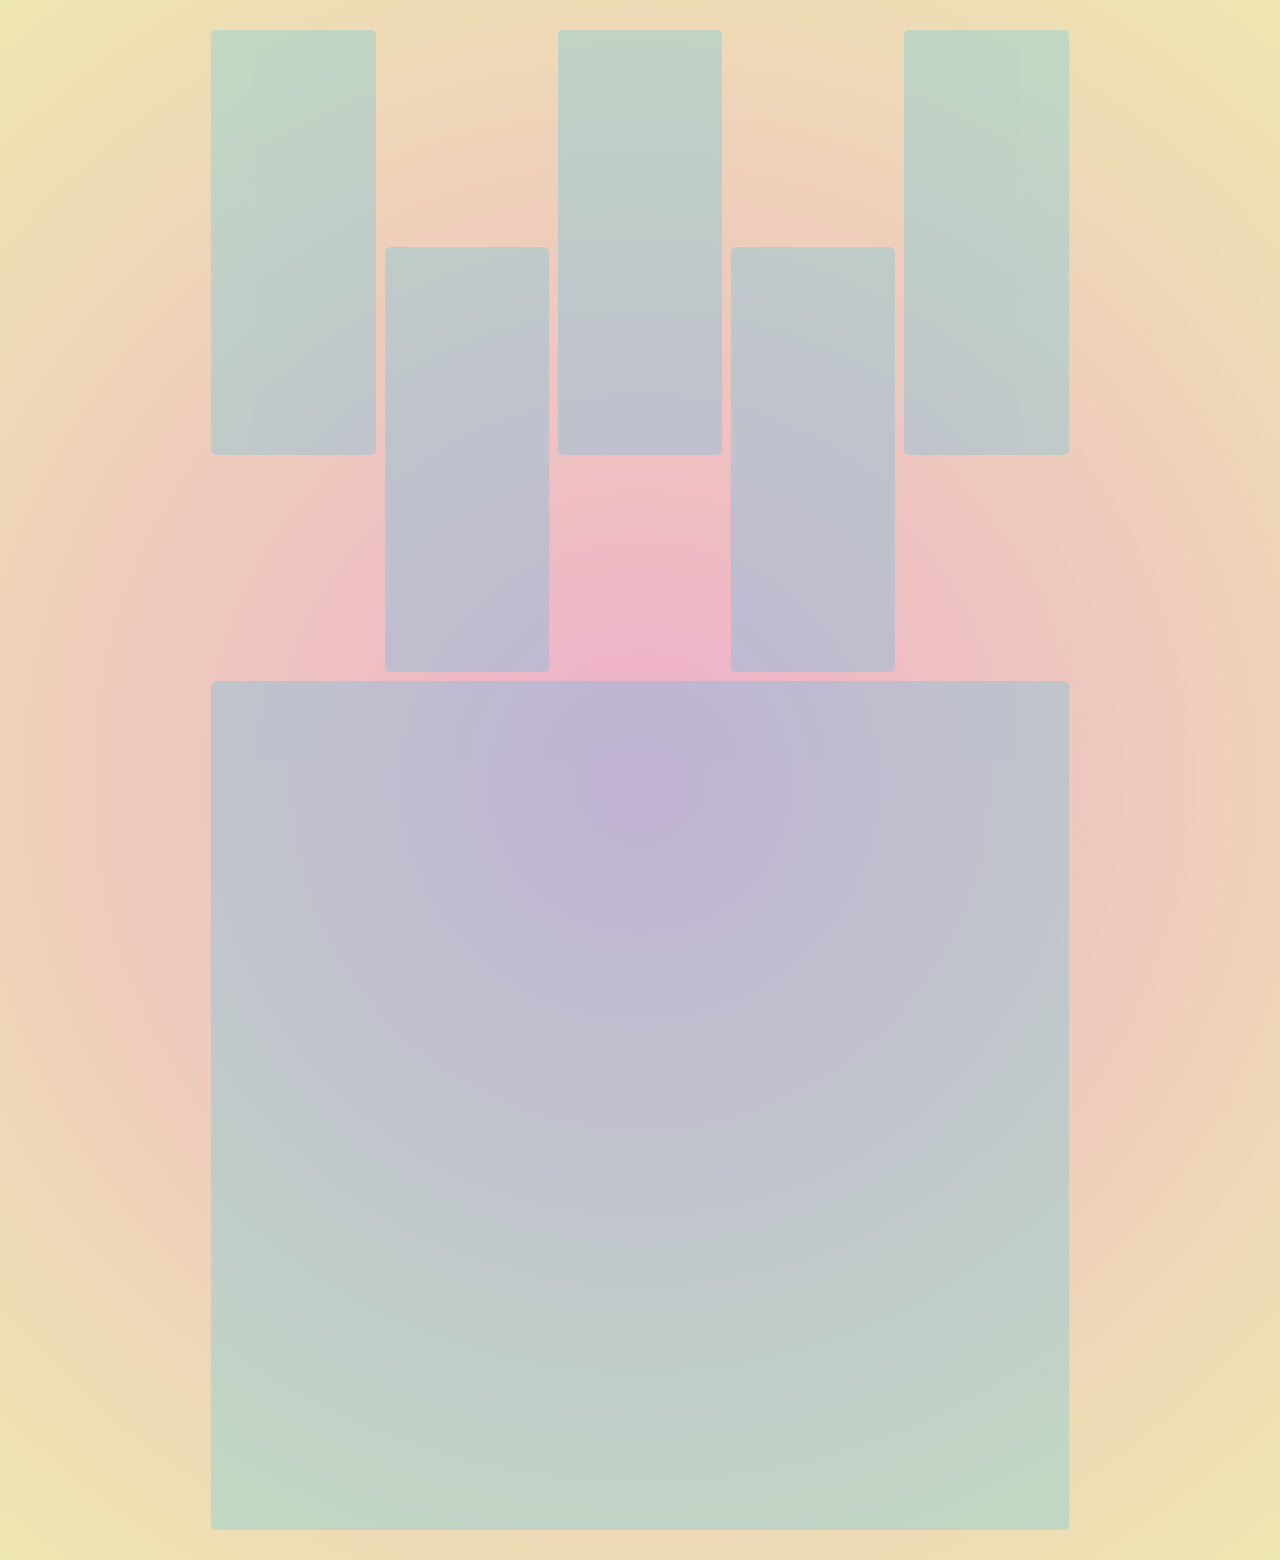
<file: assignment2/index.html>
<!DOCTYPE html>

<html lang="en">
    
    <head>

        <meta charset="utf-8" name="viewport" content="width=device-width, initial-scale=1.0">

        <link rel="stylesheet" href="style.css"> <!-- references the css stylesheet -->

        <script src="script.js"></script>

    </head>

    <body>
        <div id="grid-container-bg">
            <button class="grid-item-one" id="box-one"></button>
            <button class="grid-item-one" id="box-two"></button>
            <button class="grid-item-one" id="box-three"></button>
            <button class="grid-item-one" id="box-four"></button>
            <button class="grid-item-one" id="box-five"></button>
            <button class="grid-item-one" id="box-seven"></button>
        </div>

    </body>

</html>
</file>
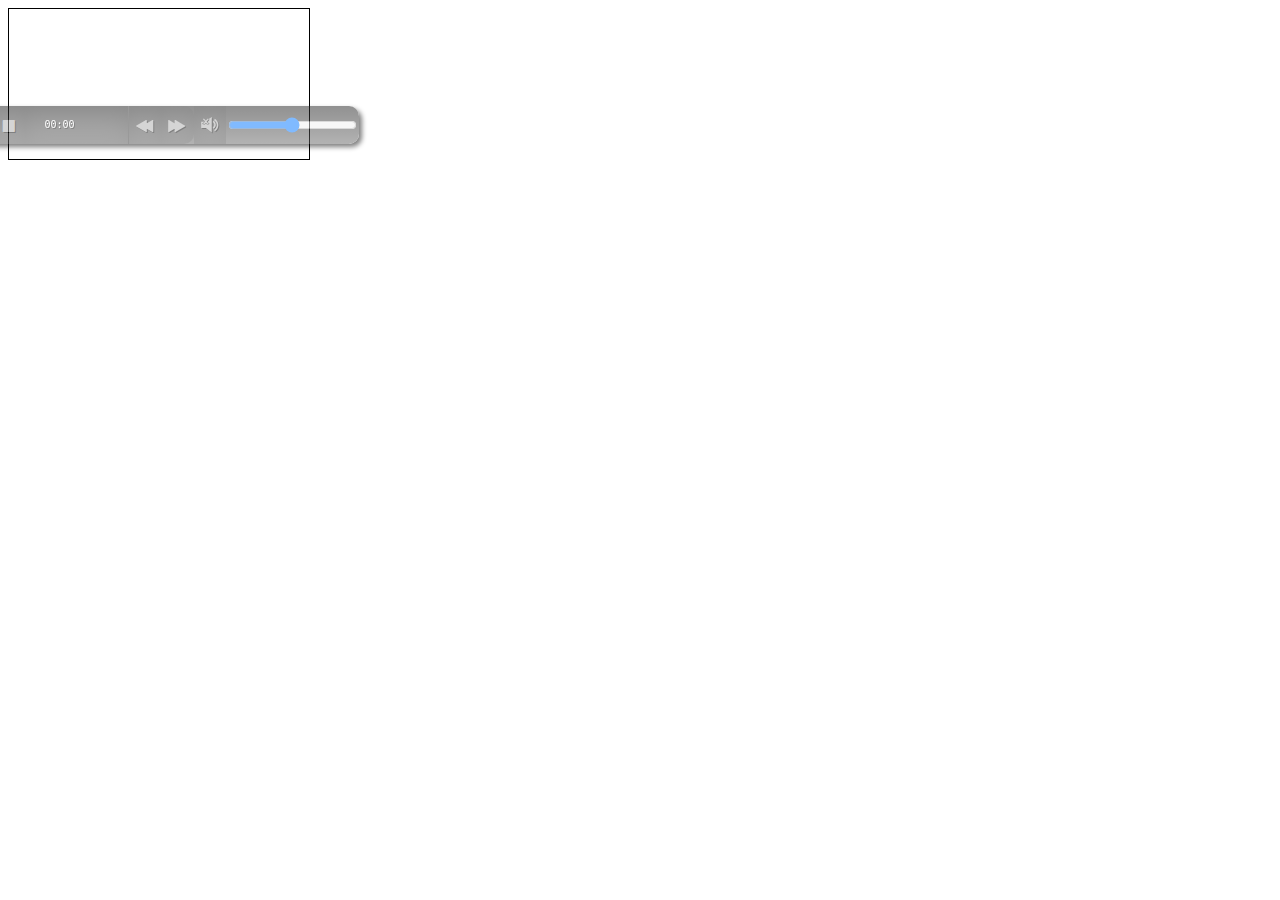
<file: exercise4/index.html>
<!-- This exercise is built off the MDN Video and Audio APIs tutorial written by MDN contributors  -->
<!-- https://developer.mozilla.org/en-US/docs/Learn/JavaScript/Client-side_web_APIs/Video_and_audio_APIs -->
<!-- The base files from the example were modified and filled in via the tutorial and some extra commenting by Patrick McMahon -->
<!-- Orginal Files: https://github.com/mdn/learning-area/blob/main/javascript/apis/video-audio/start/media-player-start.zip -->

<!DOCTYPE HTML>
<html lang="en-gb">
  <head>
  	<meta charset="utf-8">
  	<title>Video player example</title>
  	<link rel="stylesheet" type="text/css" href="style.css">
  </head>
  <body>
    <div class="player"> <!-- div containing media player -->

      <video id="media" controls> <!-- video element -->
        <source src="https://thelongesthumstore.sgp1.cdn.digitaloceanspaces.com/IM-2250/miac.mp4" type="video/mp4">
      </video>

      <!-- <audio id="media" muted="false" controls>
        <source src="https://thelongesthumstore.sgp1.cdn.digitaloceanspaces.com/IM-2250/CHAABI-MAROC-MIX_CHAABI-MIX.mp3" type="audio/mp3">
      </audio> -->      

      <div class="controls video-controls">
      <!-- <div class="controls audio-controls"> -->

        <button class="play" data-icon="P" aria-label="play pause toggle"></button> <!-- this button changes on click via JavaScript function -->
        <button class="stop" data-icon="S" aria-label="stop"></button>
        <div class="timer"><div class="timer-bar"></div><span aria-label="timer" class="timer-span">00:00</span></div>
        <button class="rwd" data-icon="B" aria-label="rewind"></button>
        <button class="fwd" data-icon="F" aria-label="fast forward"></button>
        <button class="mute" data-icon="Q" arria-label="mute"></button>
        <!-- the mute button could benefit from having some visual feedback to indicate when it is engaged -->
        <input class="vol" type="range" min="0" max="1" step="0.01"> </input> <!-- min and max variables establish the range of volume. step sets how many increments of volume there are within the estalished range -->

      </div>
    </div>
    <script src="custom-player.js"></script> <!-- customizes the controls for the media player -->
  </body>
</html>

<!-- Due to file size I've instead provided links to the various media that you can include for the different contexts -->
<!-- Just put the links into the src attribute on the media player -->

<!-- Music to relax/study to -->
<!-- https://thelongesthumstore.sgp1.cdn.digitaloceanspaces.com/IM-2250/erokia_ambient-wave-56-msfxp7-78.mp3 -->
<!-- If you use erokia_ambient-wave-56-msfxp7-78.mp3 please include the following on your page -->

<!-- <p class="attribution">
  "<a target="_blank" rel="noopener noreferrer" href="https://freesound.org/people/Erokia/sounds/516902">Ambient Wave 56 - (MSfxP7 - 78)</a>" by 
  <a target="_blank" rel="noopener noreferrer" href="https://freesound.org/people/Erokia">Erokia</a> is licensed under 
  <a target="_blank" rel="noopener noreferrer" href="https://creativecommons.org/licenses/by-nc/4.0/?ref=openverse">CC BY-NC 4.0 
    <img src="https://mirrors.creativecommons.org/presskit/icons/cc.svg" style="height: 1em; margin-right: 0.125em; display: inline;"></img>
    <img src="https://mirrors.creativecommons.org/presskit/icons/by.svg" style="height: 1em; margin-right: 0.125em; display: inline;"></img>
    <img src="https://mirrors.creativecommons.org/presskit/icons/nc.svg" style="height: 1em; margin-right: 0.125em; display: inline;"></img>
  </a>. 
</p>  -->


<!-- Cooking/crafting tutorial video -->
<!-- https://thelongesthumstore.sgp1.cdn.digitaloceanspaces.com/IM-2250/berry-bunch_handheld-windmill-fan.mp4 -->
<!-- If you use berry-bunch_handheld-windmill-fan.mp4 please include the following on your page -->
<!-- <p class="attribution">
  "<a target="_blank" rel="noopener noreferrer" href="https://vimeo.com/719005078">Art Time, Handheld Windmill / Fan</a>" by 
  <a target="_blank" rel="noopener noreferrer" href="https://vimeo.com/berrybunchfamily">theBerry Bunch</a> is licensed under 
  <a target="_blank" rel="noopener noreferrer" href="https://creativecommons.org/licenses/by-nc/4.0/?ref=openverse">CC BY-NC 4.0 
    <img src="https://mirrors.creativecommons.org/presskit/icons/cc.svg" style="height: 1em; margin-right: 0.125em; display: inline;"></img>
    <img src="https://mirrors.creativecommons.org/presskit/icons/by.svg" style="height: 1em; margin-right: 0.125em; display: inline;"></img>
    <img src="https://mirrors.creativecommons.org/presskit/icons/nc.svg" style="height: 1em; margin-right: 0.125em; display: inline;"></img>
  </a>. 
</p>  -->


<!-- Music video -->
<!-- https://thelongesthumstore.sgp1.cdn.digitaloceanspaces.com/IM-2250/miac.mp4 -->
<!-- No attribution needed -->


<!-- DJ mix -->
<!-- https://thelongesthumstore.sgp1.cdn.digitaloceanspaces.com/IM-2250/CHAABI-MAROC-MIX_CHAABI-MIX.mp3 -->
<!-- If you use CHAABI-MAROC-MIX_CHAABI-MIX.mp3 please include the following on your page -->
<!--  <p class="attribution">
  "<a target="_blank" rel="noopener noreferrer" href="https://www.jamendo.com/track/739121">CHAABI MAROC MIX</a>" by 
  <a target="_blank" rel="noopener noreferrer" href="https://www.jamendo.com/artist/367146/CHAABI_MIX">CHAABI MIX</a> is licensed under 
  <a target="_blank" rel="noopener noreferrer" href="https://creativecommons.org/licenses/by-nc-sa/3.0/?ref=openverse">CC BY-NC-SA 3.0 
    <img src="https://mirrors.creativecommons.org/presskit/icons/cc.svg" style="height: 1em; margin-right: 0.125em; display: inline;"></img>
    <img src="https://mirrors.creativecommons.org/presskit/icons/by.svg" style="height: 1em; margin-right: 0.125em; display: inline;"></img>
    <img src="https://mirrors.creativecommons.org/presskit/icons/nc.svg" style="height: 1em; margin-right: 0.125em; display: inline;"></img>
    <img src="https://mirrors.creativecommons.org/presskit/icons/sa.svg" style="height: 1em; margin-right: 0.125em; display: inline;"></img>
  </a>. 
</p>  -->


<!-- Music album -->
<!-- https://thelongesthumstore.sgp1.cdn.digitaloceanspaces.com/IM-2250/p-hase_Hes.mp3 -->
<!-- https://thelongesthumstore.sgp1.cdn.digitaloceanspaces.com/IM-2250/p-hase_Dry-Down-feat-Ben-Snaath.mp3 -->
<!-- https://thelongesthumstore.sgp1.cdn.digitaloceanspaces.com/IM-2250/p-hase_Leapt.mp3 -->
<!-- https://thelongesthumstore.sgp1.cdn.digitaloceanspaces.com/IM-2250/p-hase_Water-Feature.mp3 -->
<!-- No attribution needed -->
</file>
<file: assignment2/style.css>
* { /* this includes the padding and border in the elements width and height */
    box-sizing: border-box;
    margin: 0;
  }
  
  :root { /* this is the section where i placed all my colors, they arent all being used bowever it was useful to have them all here to experiement with different designs */
    --colour-one: rgba(246,148, 79,1); 
    --colour-two: rgba(255,199,159,1);
    --colour-three: rgba(255,174,116,1);
    --colour-four: rgba(228,117, 39,1);
    --colour-five: rgba(180, 84, 16,1);
    --colour-six: rgb(10, 193, 254);
  }

  body { /* this section of code sets the gradient background for the website */
    background: rgb(238,174,202);
background: radial-gradient(circle, rgba(238,174,202,1) 0%, rgba(233,222,148,0.7427564775910365) 100%);
  }
  
  * {
      margin: 0;
      padding: 0;
    }

    #grid-container-bg{
       /*  background-color: var(--colour-one); */
        opacity: 0.2;
        width: 67vw;
        height: 1500px;
        display: grid;
        grid-template-columns: 1fr 1fr 1fr 1fr 1fr;
        grid-template-rows: 1fr 1fr 1fr 1fr 3fr;
        /* I used the 'gap' property to ensure there was a consisten gap wtween the grid containers */
        /* the 'vh' unit allows the gaps to adjust in size relative to the viewport */
        gap: 1vh;
        margin: 0 auto; /* i used auto here to centre the grid in its parent element */
        margin-top: 30px;
        margin-bottom: 30px; /* the top and bottom margins allow for space at the top and bottom of the page */
    }

    .grid-item-one { /* sets the border for all the grids */
        border: none;
        border-radius: 5px; /* makes rounded corners */
    }

    button:hover { 
        opacity: 0.5; 
    }

/* this section contains all the different boxes */
    #box-one{
        grid-row: 1/3;
        grid-column: 1/2;
        background-color: var(--colour-six);
    }

    #box-two{
        grid-row: 1/3;
        grid-column: 3/4;
        background-color: var(--colour-six);
    }

    #box-three{
        grid-row: 2/4;
        grid-column: 2/3;
        background-color: var(--colour-six);
    }
 
    #box-four{
        grid-row: 2/4;
        grid-column: 4/5;
        background-color: var(--colour-six);
    }

    #box-five{
        grid-row: 1/3;
        grid-column: 5/6;
        background-color: var(--colour-six);
    }

    #box-seven{
        grid-row: 4/7;
        grid-column: 1/6;
        background-color: var(--colour-six);
    }
</file>
<file: exercise4/style.css>
@font-face {
    font-family: 'HeydingsControlsRegular';
    src: url('fonts/heydings_controls-webfont.eot');
    src: url('fonts/heydings_controls-webfont.eot?#iefix') format('embedded-opentype'),
         url('fonts/heydings_controls-webfont.woff') format('woff'),
         url('fonts/heydings_controls-webfont.ttf') format('truetype');
    font-weight: normal;
    font-style: normal;
}

video {
  border: 1px solid black;
}

p {
  position: absolute;
  top: 310px;
}

.player {
  position: absolute;
}

.video-controls {
  visibility: hidden;
  opacity: 0.5;
  width: 400px;
  border-radius: 10px;
  position: absolute;
  bottom: 20px;
  left: 50%;
  margin-left: -200px;
  background-color: black;
  box-shadow: 3px 3px 5px black;
  transition: 1s all;
  display: flex;
}

.audio-controls {
  visibility: hidden;
  opacity: 1;
  width: 400px;
  border-radius: 10px;
  position: absolute;
  background-color: black;
  box-shadow: 3px 3px 5px black;
  transition: 1s all;
  display: flex;
}

button, .controls {
  background: linear-gradient(to bottom,#222,#666);
}

.player:hover .controls, player:focus .controls {
  opacity: 1;
}

button:before {
  font-family: HeydingsControlsRegular;
  font-size: 20px;
  position: relative;
  content: attr(data-icon);
  color: #aaa;
  text-shadow: 1px 1px 0px black;
}

.play:before {
  font-size: 22px;
}


button, .timer {
  height: 38px;
  line-height: 19px;
  box-shadow: inset 0 -5px 25px rgba(0,0,0,0.3);
  border-right: 1px solid #333;
}

button {
  position: relative;
  border: 0;
  flex: 1;
  outline: none;
}

.play {
  border-radius: 10px 0 0 10px;
}

.fwd {
  border-radius: 0 10px 10px 0;
}

.timer {
  line-height: 38px;
  font-size: 10px;
  font-family: monospace;
  text-shadow: 1px 1px 0px black;
  color: white;
  flex: 5;
  position: relative;
}

.timer div {
  position: absolute;
  background-color: rgba(255,255,255,0.2);
  left: 0;
  top: 0;
  width: 0;
  height: 38px;
  z-index: 2;
}

.timer span {
  position: absolute;
  z-index: 3;
  left: 19px;
}

button:hover,button:focus {
  box-shadow: inset 1px 1px 2px black;
}

button:active {
  box-shadow: inset 3px 3px 2px black;
}

.active:before {
  color: red;
}
</file>
